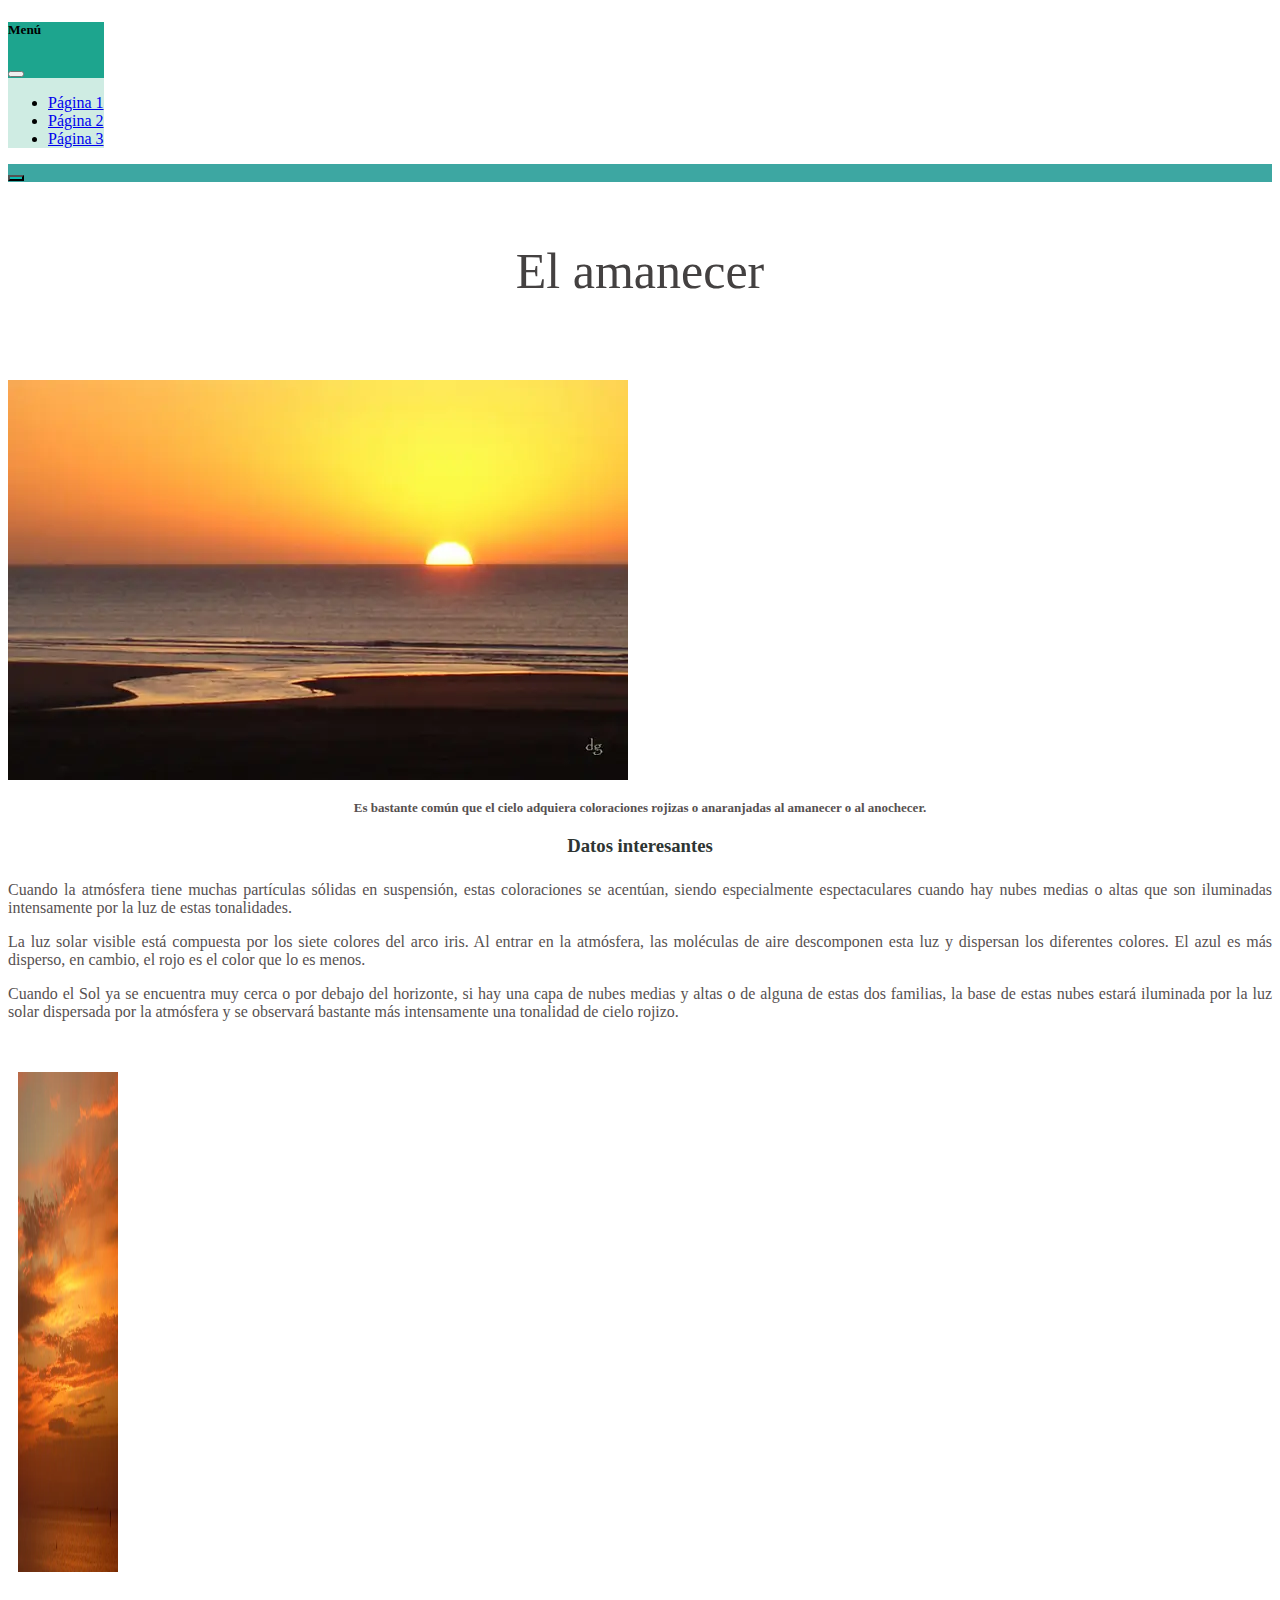
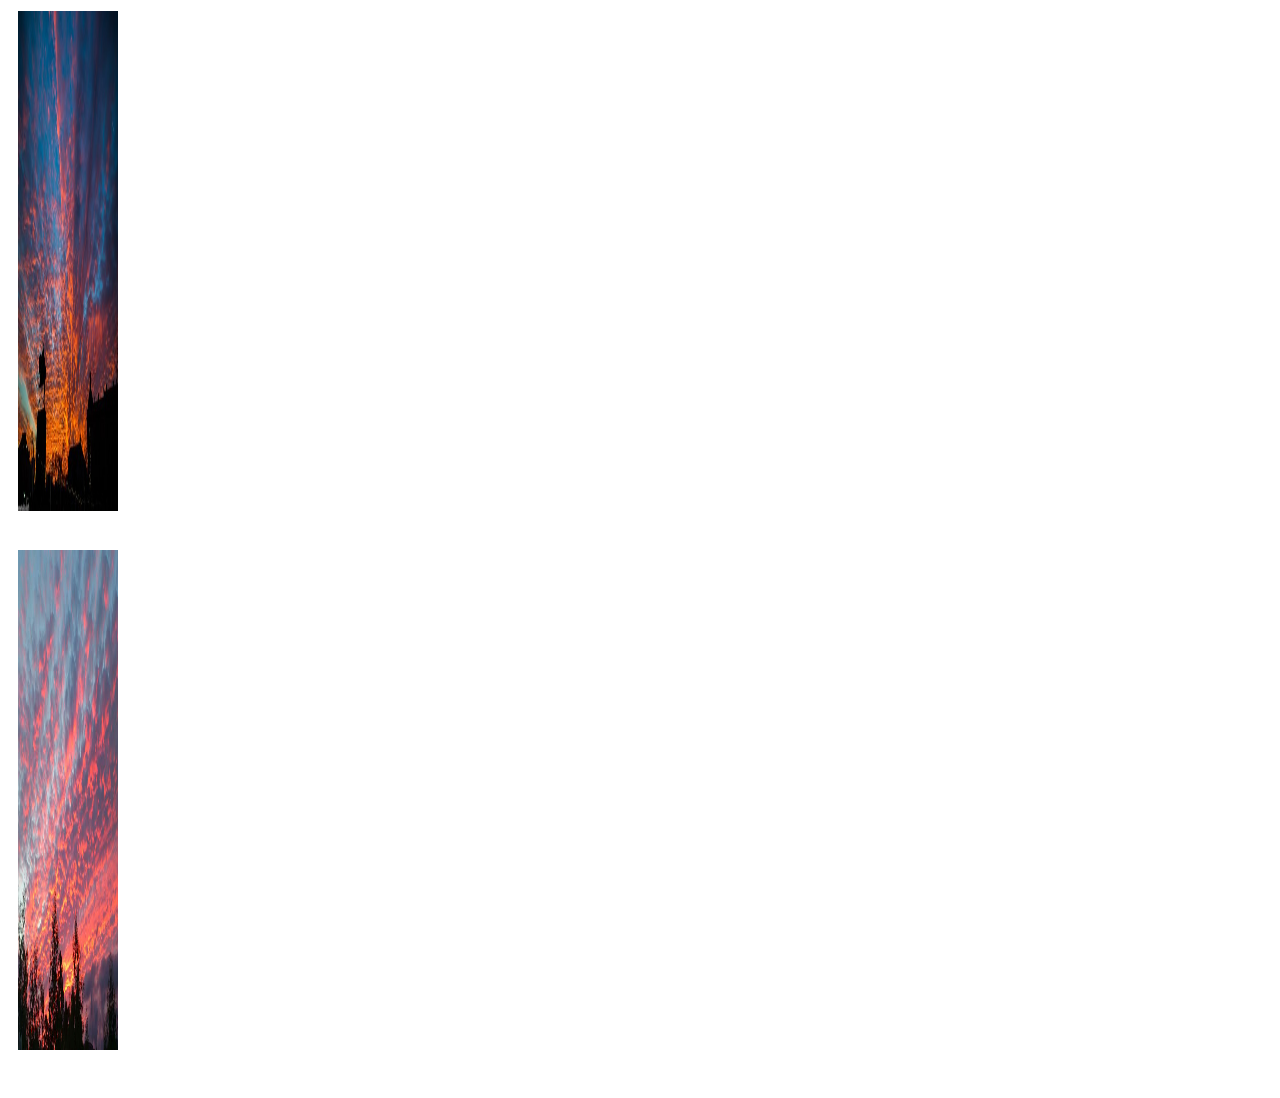
<file: index.html>
<!DOCTYPE html>
<html lang="en">

<head>
    <meta charset="UTF-8">
    <meta http-equiv="X-UA-Compatible" content="IE=edge">
    <meta name="viewport" content="width=device-width, initial-scale=1.0">
    <title>Lab 6_2082399</title>
    <link rel="stylesheet" href="css/dis1.css">
    <!--BOOTSTRAP CSS-->
    <link href="https://cdn.jsdelivr.net/npm/bootstrap@5.0.2/dist/css/bootstrap.min.css" rel="stylesheet"
        integrity="sha384-EVSTQN3/azprG1Anm3QDgpJLIm9Nao0Yz1ztcQTwFspd3yD65VohhpuuCOmLASjC" crossorigin="anonymous">
</head>

<body>
    <div class="offcanvas offcanvas-start" data-bs-scroll="true" tabindex="-1" id="offcanvasWithBothOptions"
        aria-labelledby="offcanvasWithBothOptionsLabel">
        <div id="navh" class="offcanvas-header">
            <h5 class="offcanvas-title" id="offcanvasWithBothOptionsLabel">Menú</h5>
            <button type="button" class="btn-close text-reset" data-bs-dismiss="offcanvas" aria-label="Close"></button>
        </div>
        <div class="offcanvas-body">
            <ul class="nav flex-column">
                <li class="nav-item">
                    <a class="nav-link link-success" href="pagina1.html">Página 1</a>
                </li>
                <li class="nav-item">
                    <a class="nav-link link-success" href="pagina2.html">Página 2</a>
                </li>
                <li class="nav-item">
                    <a class="nav-link link-success" href="pagina3.html">Página 3</a>
                </li>
            </ul>
        </div>
    </div>
    <nav id="navbar" class="navbar navbar-dark">
        <div class="container-fluid">
            <button id="btncol" class="btn" type="button" data-bs-toggle="offcanvas"
                data-bs-target="#offcanvasWithBothOptions" aria-controls="offcanvasWithBothOptions"> <span
                    class="navbar-toggler-icon"></span></button>

        </div>
    </nav>

    <div class="container">
        <p id="Titulo">El amanecer</p>
        <div class="col align-self-center contenido">
            <img src="img/amanecer.jpg" class="col-md-6 float-md-end mb-3 ms-md-3" alt="...">
            <div>
                <p id="remar">
                    <b>Es bastante común que el cielo adquiera coloraciones rojizas o anaranjadas al amanecer o al
                        anochecer.</b>
                </p>

                <h3>Datos interesantes</h3>

                <p>
                    Cuando la atmósfera tiene muchas partículas sólidas en suspensión, estas coloraciones se acentúan,
                    siendo especialmente espectaculares cuando hay nubes medias o altas que son iluminadas intensamente
                    por la luz de estas tonalidades.
                </p>

                <p>
                    La luz solar visible está compuesta por los siete colores del arco iris. Al entrar en la atmósfera,
                    las moléculas de aire descomponen esta luz y dispersan los diferentes colores. El azul es más
                    disperso, en cambio, el rojo es el color que lo es menos.
                </p>
                <p>
                    Cuando el Sol ya se encuentra muy cerca o por debajo del horizonte, si hay una capa de nubes medias
                    y altas o de alguna de estas dos familias, la base de estas nubes estará iluminada por la luz solar
                    dispersada por la atmósfera y se observará bastante más intensamente una tonalidad de cielo rojizo.
                </p>
            </div>
        </div>
        <div id="carouselExampleSlidesOnly" class="carousel slide" data-bs-ride="carousel">
            <div class="carousel-inner">
                <div class="carousel-item active">
                    <img src="img/aman1.jpg" class="d-block w-100 imagen" alt="...">
                </div>
                <div class="carousel-item">
                    <img src="img/atar1.jpg" class="d-block w-100 imagen" alt="...">
                </div>
                <div class="carousel-item">
                    <img src="img/artard2.jpg" class="d-block w-100 imagen" alt="...">
                </div>
            </div>
        </div>
    </div>
    <br>
    <br>


    <!--BOOTSRAP JS-->
    <script src="https://cdn.jsdelivr.net/npm/bootstrap@5.0.2/dist/js/bootstrap.bundle.min.js"
        integrity="sha384-MrcW6ZMFYlzcLA8Nl+NtUVF0sA7MsXsP1UyJoMp4YLEuNSfAP+JcXn/tWtIaxVXM"
        crossorigin="anonymous"></script>
</body>

</html>
</file>
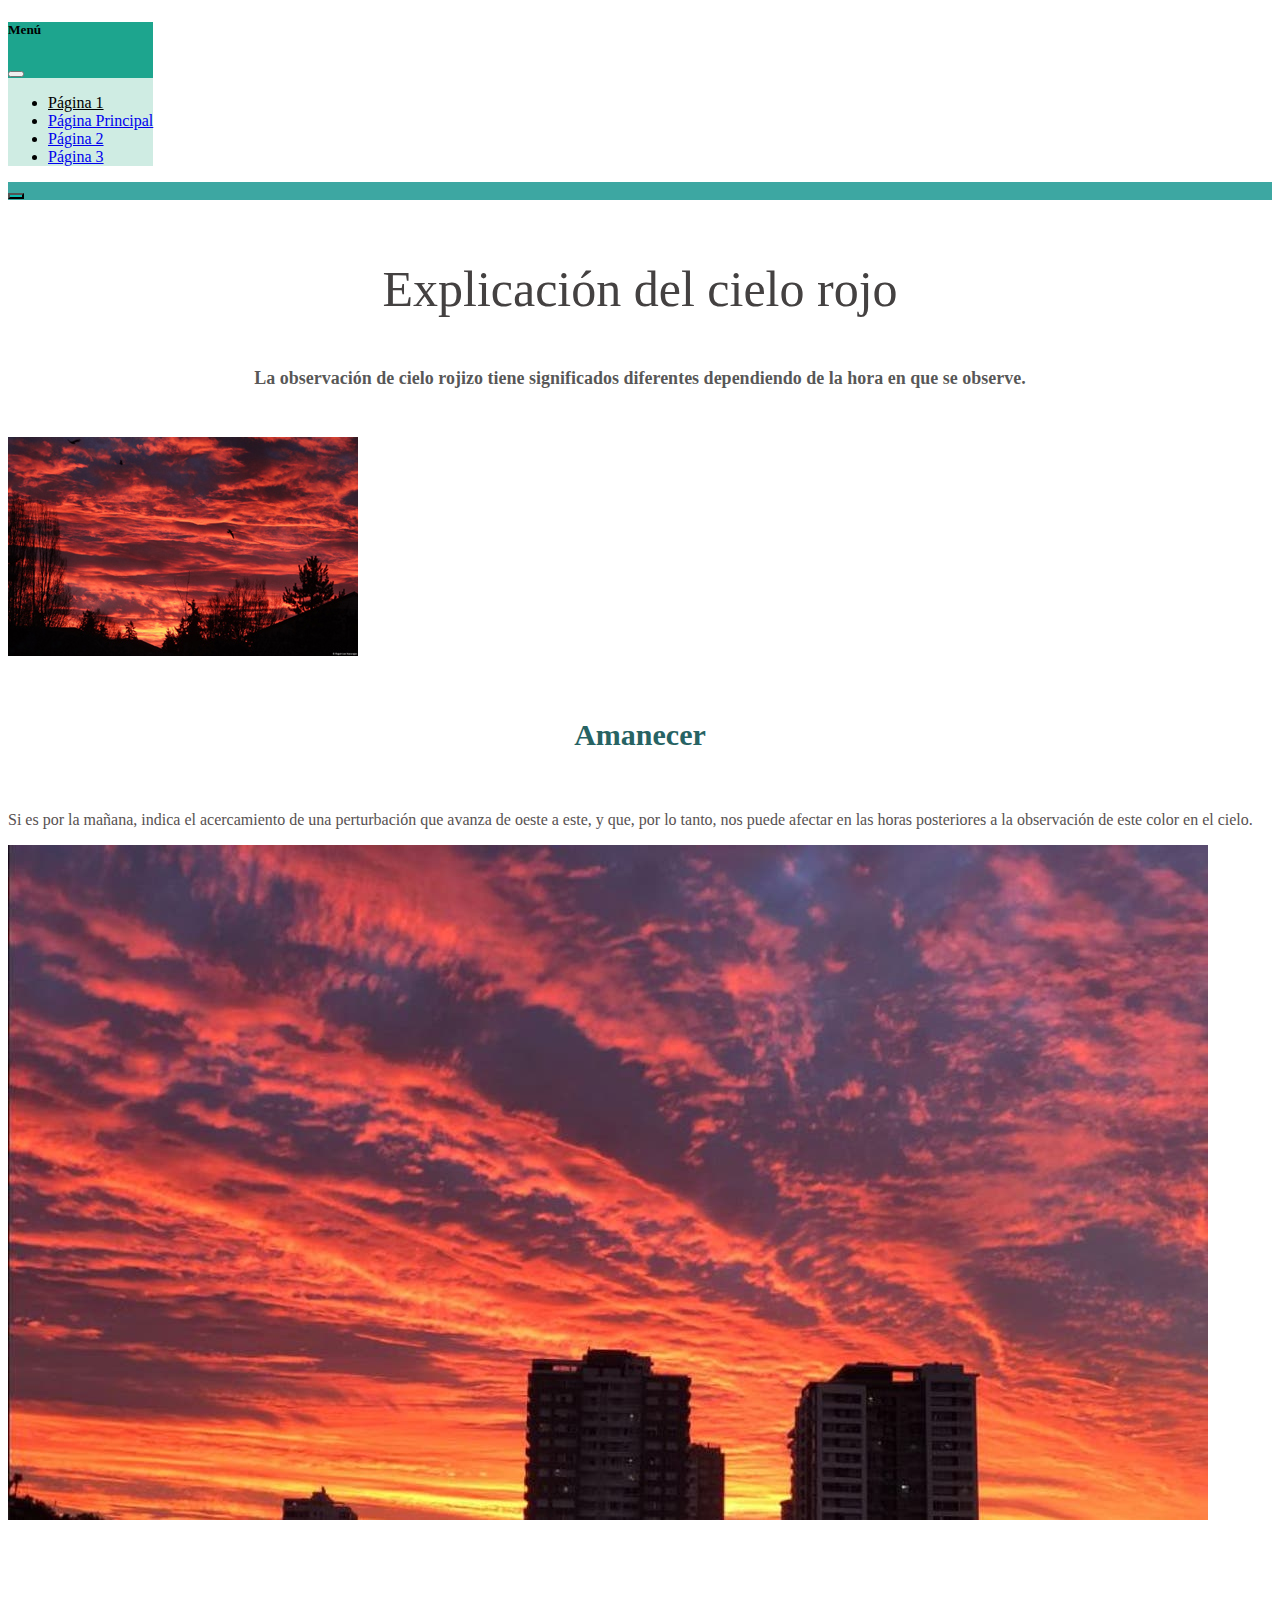
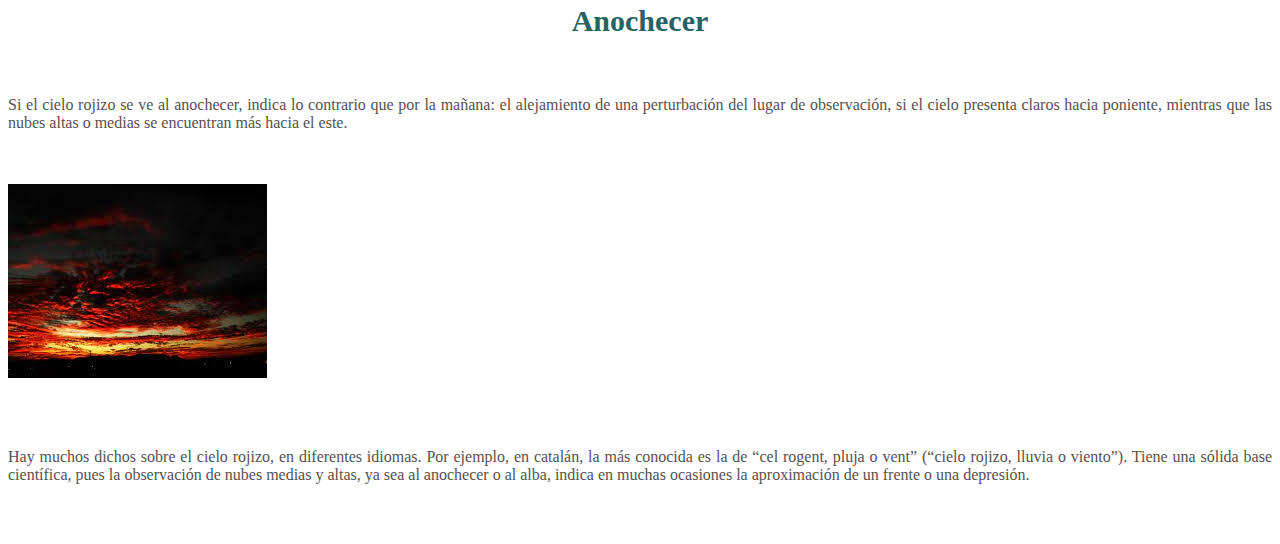
<file: pagina1.html>
<!DOCTYPE html>
<html lang="en">

<head>
    <meta charset="UTF-8">
    <meta http-equiv="X-UA-Compatible" content="IE=edge">
    <meta name="viewport" content="width=device-width, initial-scale=1.0">
    <title>Pagina 1</title>
    <!--CSS-->
    <link rel="stylesheet" href="css/dis1.css">
    <link rel="stylesheet" href="css/disPag.css">
    <!--BOOTSTRAP CSS-->
    <link href="https://cdn.jsdelivr.net/npm/bootstrap@5.0.2/dist/css/bootstrap.min.css" rel="stylesheet"
        integrity="sha384-EVSTQN3/azprG1Anm3QDgpJLIm9Nao0Yz1ztcQTwFspd3yD65VohhpuuCOmLASjC" crossorigin="anonymous">

</head>

<body>
    <div class="offcanvas offcanvas-start" data-bs-scroll="true" tabindex="-1" id="offcanvasWithBothOptions"
        aria-labelledby="offcanvasWithBothOptionsLabel">
        <div id="navh" class="offcanvas-header">
            <h5 class="offcanvas-title" id="offcanvasWithBothOptionsLabel">Menú</h5>
            <button type="button" class="btn-close text-reset" data-bs-dismiss="offcanvas" aria-label="Close"></button>
        </div>
        <div class="offcanvas-body">
            <ul class="nav flex-column">
                <li class="nav-item">
                    <a class="link nav-link active link-warning" aria-current="page" href="pagina1.html">Página 1</a>
                </li>
                <li class="nav-item">
                    <a class="nav-link link-success" href="index.html">Página Principal</a>
                </li>
                <li class="nav-item">
                    <a class="nav-link link-success" href="pagina2.html">Página 2</a>
                </li>
                <li class="nav-item">
                    <a class="nav-link link-success" href="pagina3.html">Página 3</a>
                </li>
            </ul>
        </div>
    </div>

    <nav id="navbar" class="navbar navbar-dark">
        <div class="container-fluid">
            <button id="btncol" class="btn" type="button" data-bs-toggle="offcanvas"
                data-bs-target="#offcanvasWithBothOptions" aria-controls="offcanvasWithBothOptions"> <span
                    class="navbar-toggler-icon"></span></button>

        </div>
    </nav>
    <div class="container">
        <p id="Titulo">Explicación del cielo rojo</p>
        <p id="encabezado"><b>La observación de cielo rojizo tiene significados diferentes dependiendo de la hora en que
                se observe.</b> </p>
        <div class="col align-self-center contenido">
            <div class="card-group">
                <div class="card">
                    <img src="img/crojo1.jpg" class="card-img-top" alt="amanecer rojo">
                    <div class="card-body">
                        <h5 class="card-title">Amanecer</h5>
                        <p class="card-text">
                            Si es por la mañana, indica el acercamiento de una perturbación que avanza de oeste a este,
                            y que, por lo tanto, nos puede afectar en las horas posteriores a la observación de este
                            color en el cielo.
                        </p>
                    </div>
                </div>
                <div class="card">
                    <div id="img">
                        <img src="img/crojo2.jpg" class="card-img-top" alt="Anochecer">
                    </div>
                    <div class="card-body">
                        <h5 class="card-title">Anochecer</h5>
                        <p class="card-text">
                            Si el cielo rojizo se ve al anochecer, indica lo contrario que por la mañana: el alejamiento
                            de una perturbación del lugar de observación, si el cielo presenta claros hacia poniente,
                            mientras que las nubes altas o medias se encuentran más hacia el este.
                        </p>
                        
                    </div>
                </div>

            </div>
            <br> <br>
            <img src="img/crojo3.jpg" id="pag1im" class="col-md-6 float-md-end mb-3 ms-md-3" alt="...">
            <div>
                <p id="pp1">
                    Hay muchos dichos sobre el cielo rojizo, en diferentes idiomas. Por ejemplo, en catalán, la más
                    conocida
                    es
                    la de “cel rogent, pluja o vent” (“cielo rojizo, lluvia o viento”).

                    Tiene una sólida base científica, pues la observación de nubes medias y altas, ya sea al anochecer o
                    al
                    alba, indica en muchas ocasiones la aproximación de un frente o una depresión.
                </p>
            </div>


        </div>
    </div>
    <br>
    <br>



    <!--BOOTSRAP JS-->
    <script src="https://cdn.jsdelivr.net/npm/bootstrap@5.0.2/dist/js/bootstrap.bundle.min.js"
        integrity="sha384-MrcW6ZMFYlzcLA8Nl+NtUVF0sA7MsXsP1UyJoMp4YLEuNSfAP+JcXn/tWtIaxVXM"
        crossorigin="anonymous"></script>
</body>

</html>
</file>
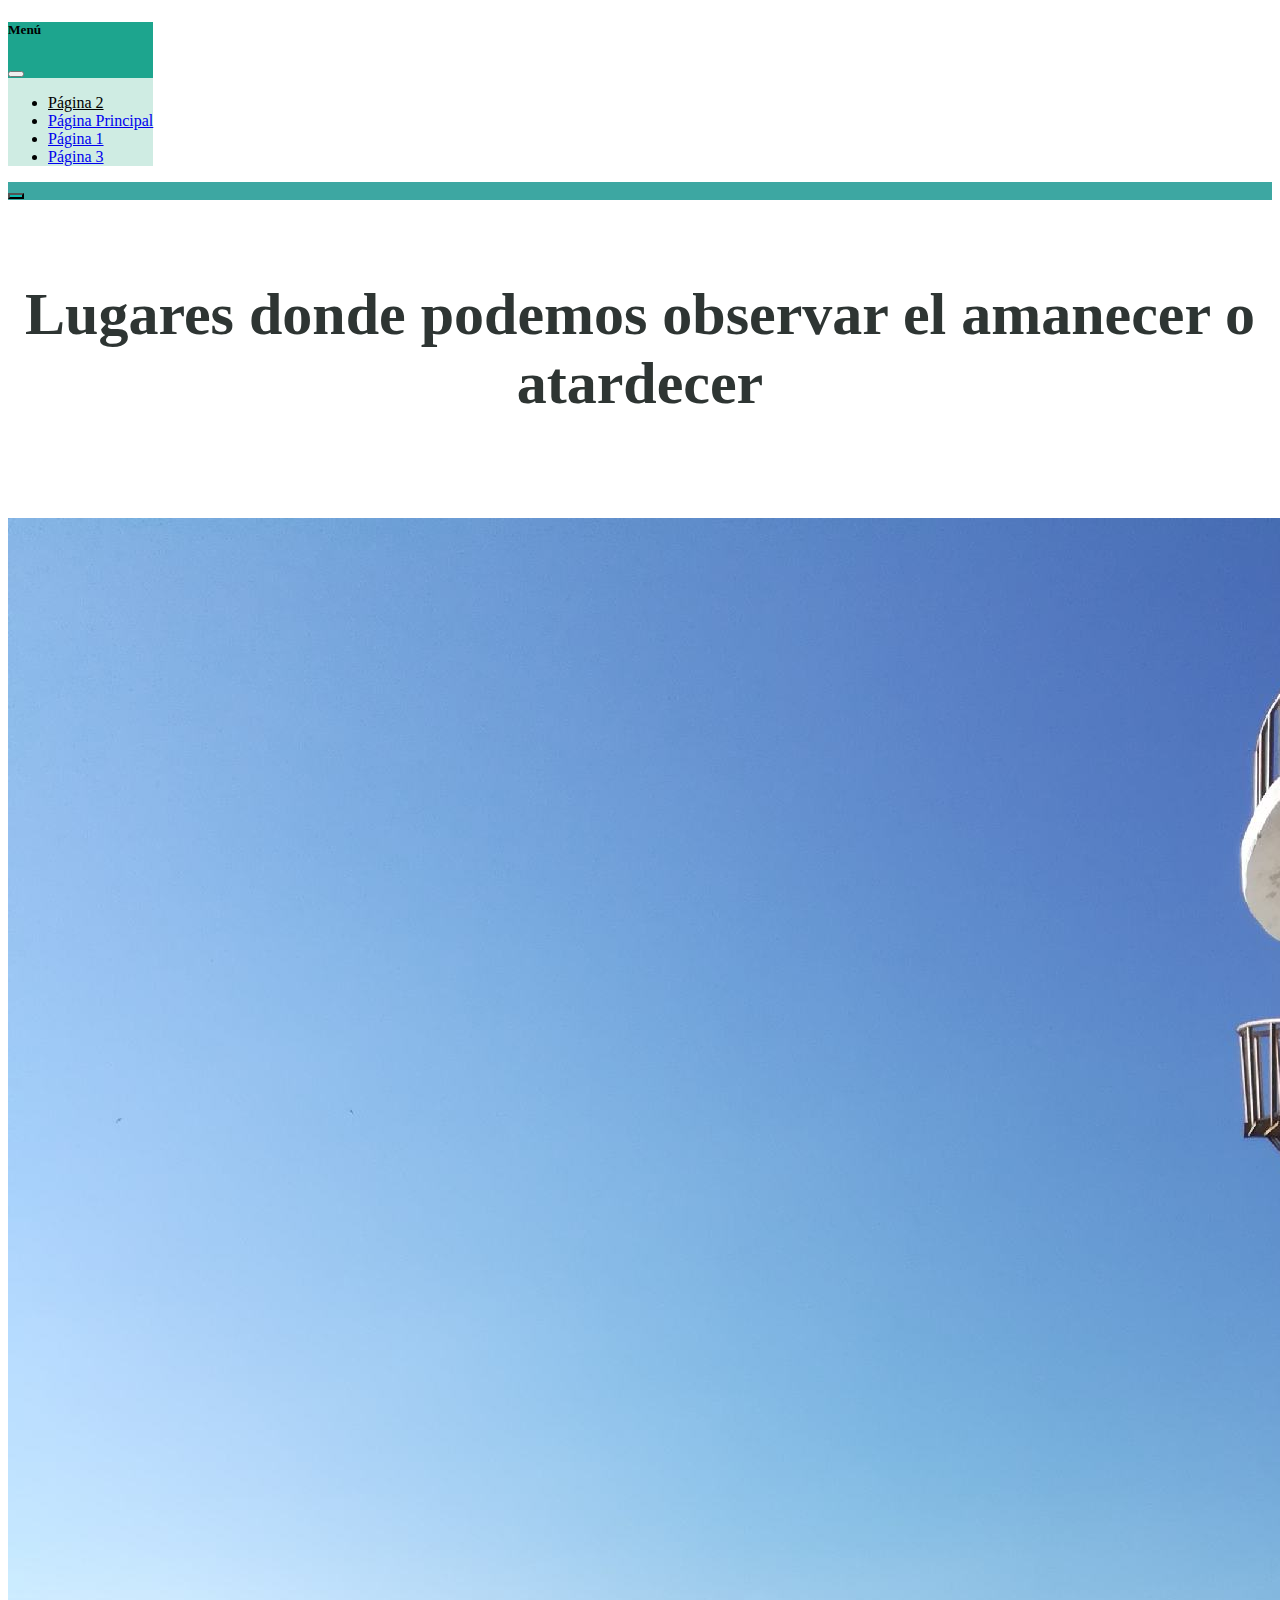
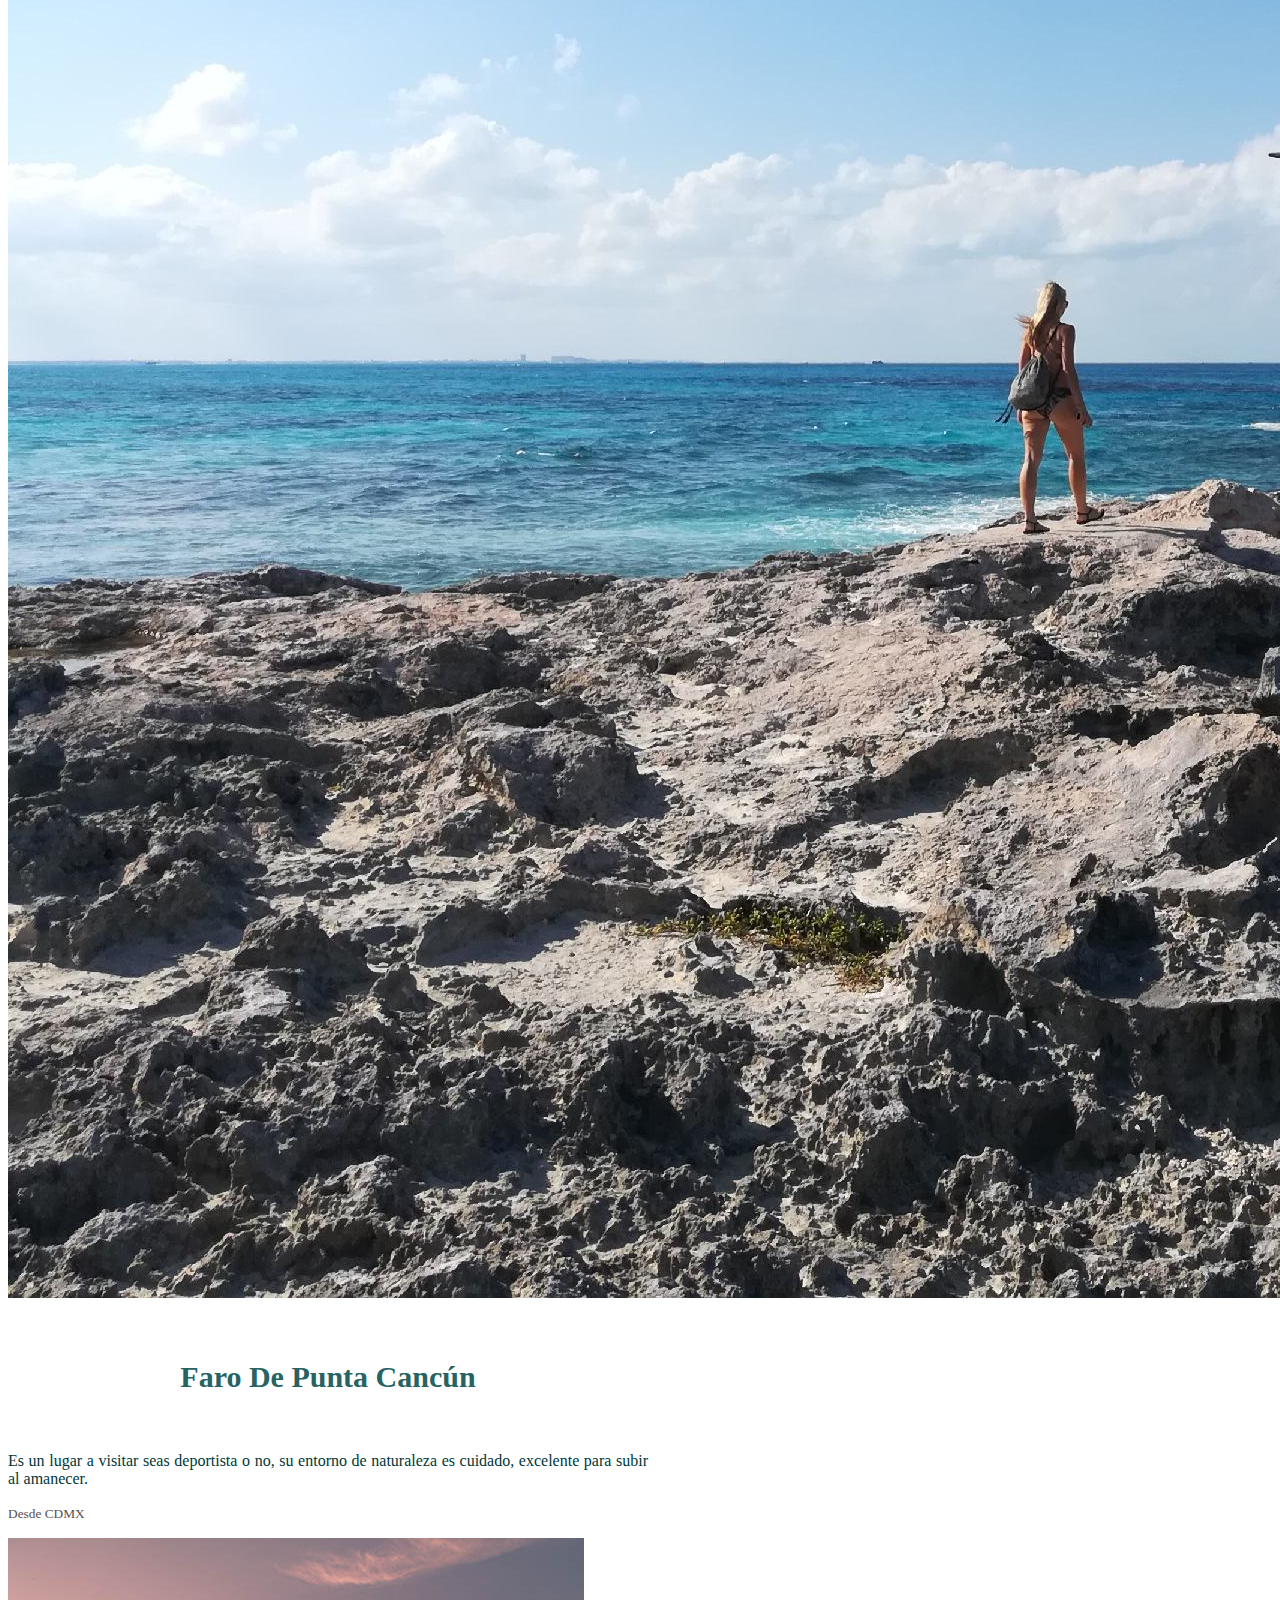
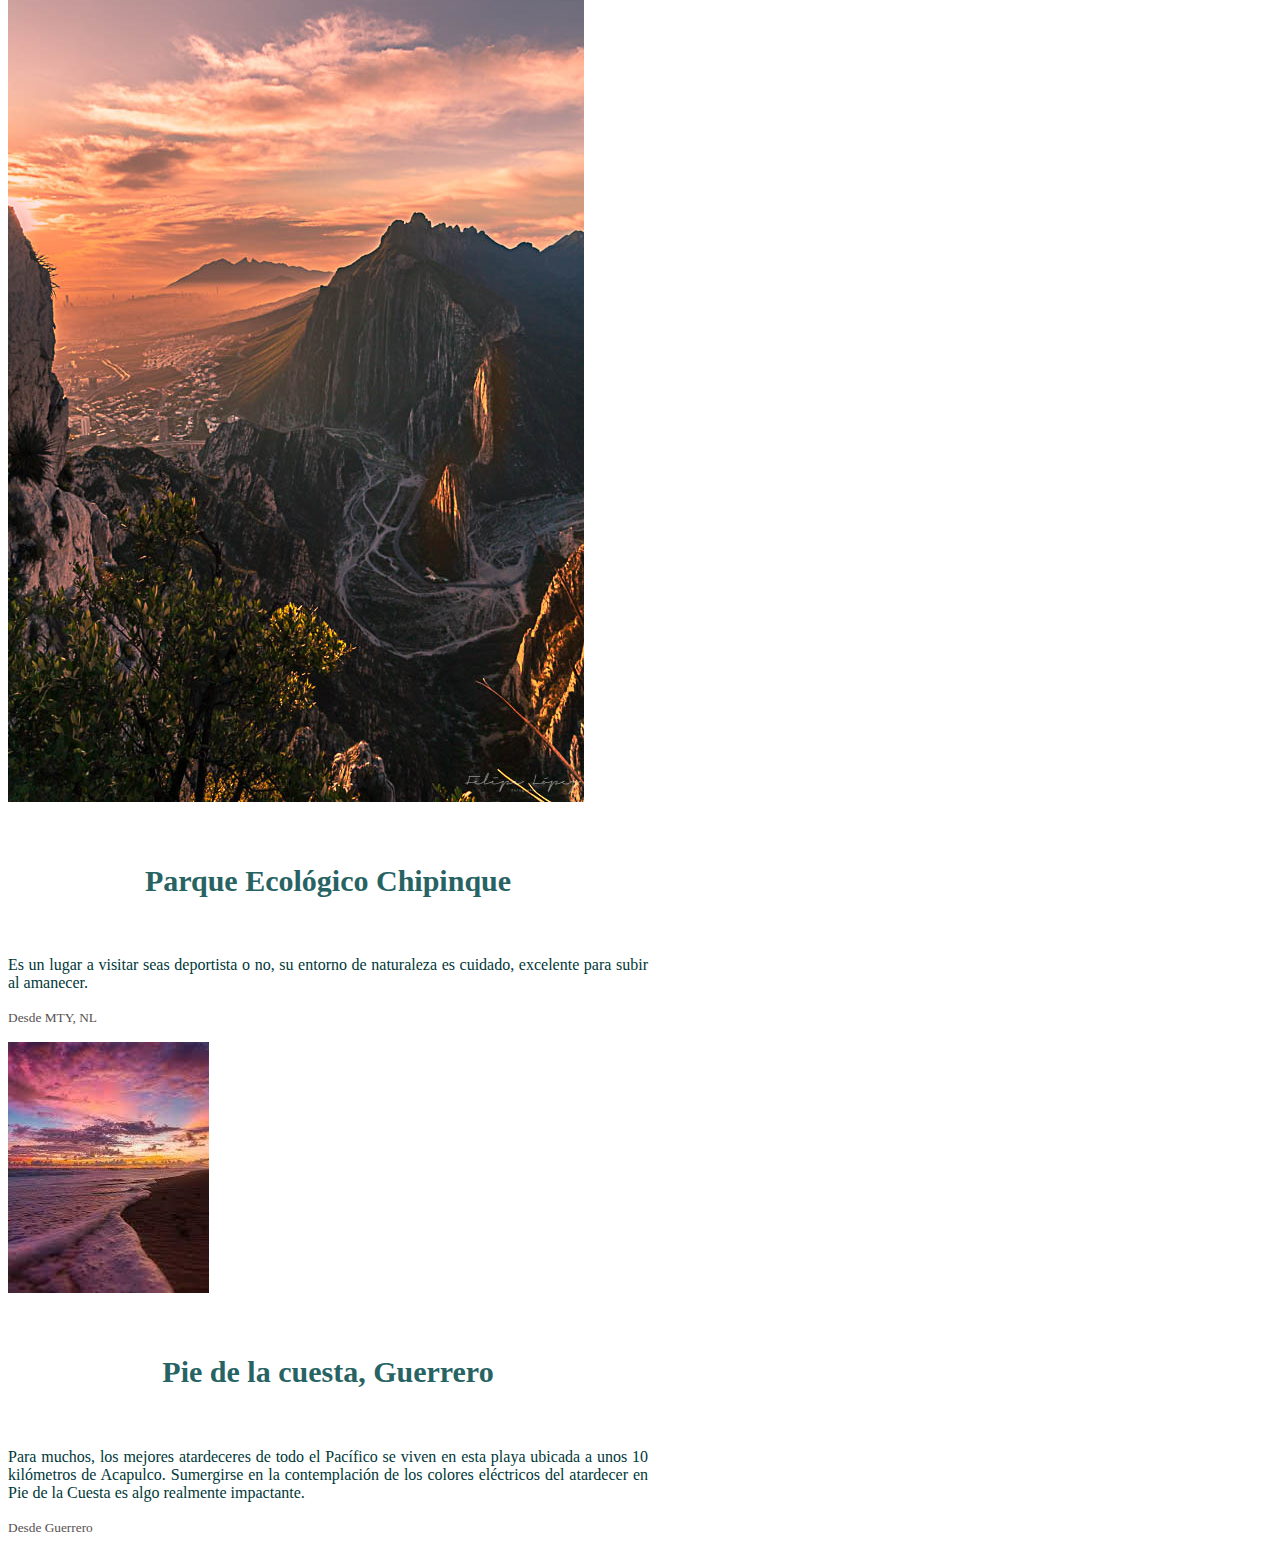
<file: pagina2.html>
<!DOCTYPE html>
<html lang="en">

<head>
    <meta charset="UTF-8">
    <meta http-equiv="X-UA-Compatible" content="IE=edge">
    <meta name="viewport" content="width=device-width, initial-scale=1.0">
    <title>Pagina 2</title>
    <!--CSS-->
    <link rel="stylesheet" href="css/dis1.css">
    <link rel="stylesheet" href="css/disPag.css">
    <!--BOOTSTRAP CSS-->
    <link href="https://cdn.jsdelivr.net/npm/bootstrap@5.0.2/dist/css/bootstrap.min.css" rel="stylesheet"
        integrity="sha384-EVSTQN3/azprG1Anm3QDgpJLIm9Nao0Yz1ztcQTwFspd3yD65VohhpuuCOmLASjC" crossorigin="anonymous">
</head>

<body>
    <div class="offcanvas offcanvas-start" data-bs-scroll="true" tabindex="-1" id="offcanvasWithBothOptions"
        aria-labelledby="offcanvasWithBothOptionsLabel">
        <div id="navh" class="offcanvas-header">
            <h5 class="offcanvas-title" id="offcanvasWithBothOptionsLabel">Menú</h5>
            <button type="button" class="btn-close text-reset" data-bs-dismiss="offcanvas" aria-label="Close"></button>
        </div>
        <div class="offcanvas-body">
            <ul class="nav flex-column">
                <li class="nav-item">
                    <a class="link nav-link active link-warning" aria-current="page" href="...">Página 2</a>
                </li>
                <li class="nav-item">
                    <a class="nav-link link-success" href="index.html">Página Principal</a>
                </li>
                <li class="nav-item">
                    <a class="nav-link link-success" href="pagina1.html">Página 1</a>
                </li>
                <li class="nav-item">
                    <a class="nav-link link-success" href="pagina3.html">Página 3</a>
                </li>
            </ul>
        </div>
    </div>
    <nav id="navbar" class="navbar navbar-dark">
        <div class="container-fluid">
            <button id="btncol" class="btn" type="button" data-bs-toggle="offcanvas"
                data-bs-target="#offcanvasWithBothOptions" aria-controls="offcanvasWithBothOptions"> <span
                    class="navbar-toggler-icon"></span></button>

        </div>
    </nav>
    <div class="container">
        <div class="col align-self-center contenido">
            <h2 id="tit2">Lugares donde podemos observar el amanecer o atardecer </h2>
            <div class="card mb-3" style="max-width: 640px;">
                <div class="row g-0">
                    <div class="col-md-4">
                        <img src="img/faro2.jpg" class="img-fluid rounded-start" alt="...">
                    </div>
                    <div class="col-md-8">
                        <div class="card-body">
                            <h5 class="card-title"> Faro De Punta Cancún</h5>
                            <p class="texc card-text">
                                Es un lugar a visitar seas deportista o no, su entorno de naturaleza es cuidado,
                                excelente para subir al amanecer.
                            </p>
                            <p class="card-text"><small class="text-muted">Desde CDMX</small></p>
                        </div>
                    </div>
                </div>
            </div>

            <div class="card mb-3" style="max-width: 640px;">
                <div class="row g-0">
                    <div class="col-md-4">
                        <img src="img/ch2.jpg" class="img-fluid rounded-start" alt="...">
                    </div>
                    <div class="col-md-8">
                        <div class="card-body">
                            <h5 class="card-title">Parque Ecológico Chipinque</h5>
                            <p class="texc card-text">
                                Es un lugar a visitar seas deportista o no, su entorno de naturaleza es cuidado,
                                excelente para subir al amanecer.
                            </p>
                            <p class="card-text"><small class="text-muted">Desde MTY, NL</small></p>
                        </div>
                    </div>
                </div>
            </div>

            <div class="card mb-3" style="max-width: 640px;">
                <div class="row g-0">
                    <div class="col-md-4">
                        <img src="img/PC.jpg" class="img-fluid rounded-start" alt="...">
                    </div>
                    <div class="col-md-8">
                        <div class="card-body">
                            <h5 class="card-title">Pie de la cuesta, Guerrero</h5>
                            <p class="texc card-text">
                                Para muchos, los mejores atardeceres de todo el Pacífico se viven en esta playa ubicada
                                a unos 10 kilómetros de Acapulco. Sumergirse en la contemplación de los colores
                                eléctricos del atardecer en Pie de la Cuesta es algo realmente impactante.
                            </p>
                            <p class="card-text"><small class="text-muted">Desde Guerrero</small></p>
                        </div>
                    </div>
                </div>
            </div>
        </div>
    </div>

    <!--BOOTSRAP JS-->
    <script src="https://cdn.jsdelivr.net/npm/bootstrap@5.0.2/dist/js/bootstrap.bundle.min.js"
        integrity="sha384-MrcW6ZMFYlzcLA8Nl+NtUVF0sA7MsXsP1UyJoMp4YLEuNSfAP+JcXn/tWtIaxVXM"
        crossorigin="anonymous"></script>
</body>

</html>
</file>
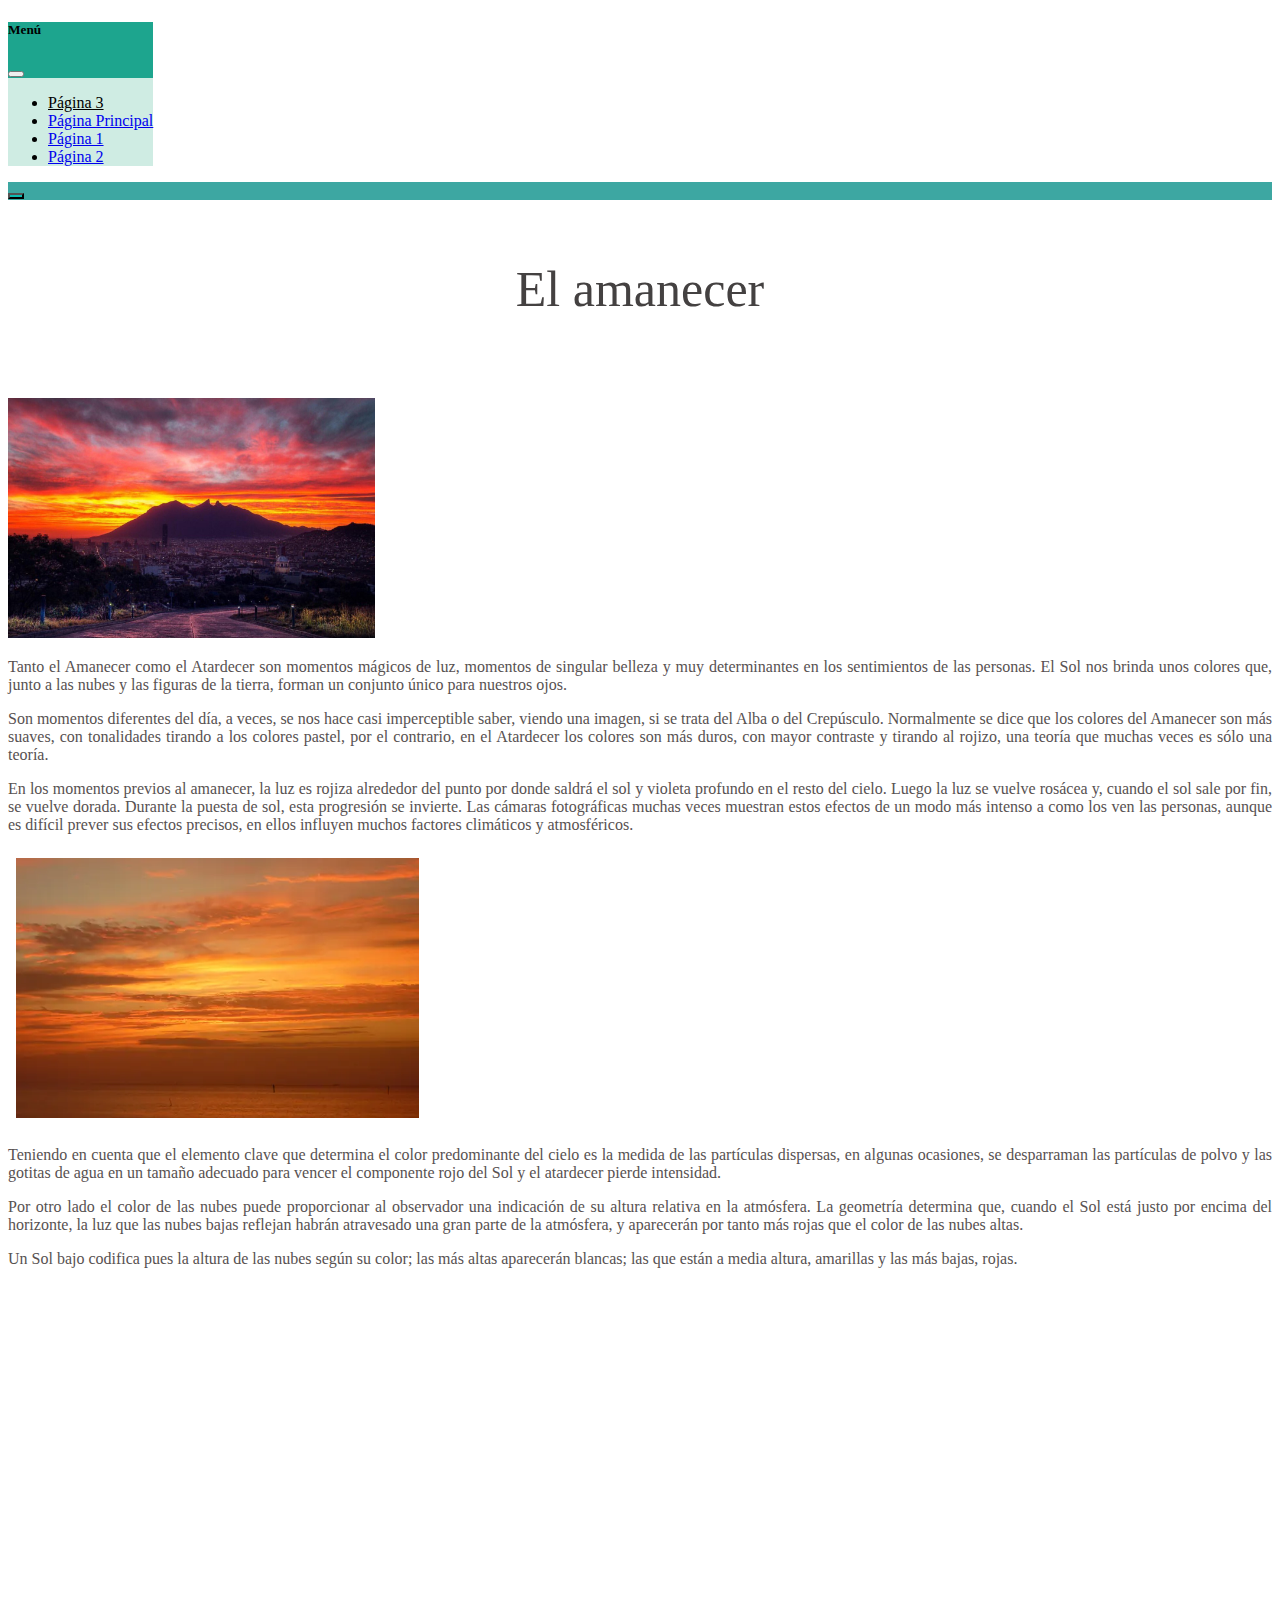
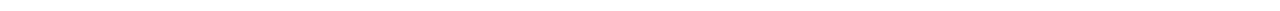
<file: pagina3.html>
<!DOCTYPE html>
<html lang="en">

<head>
    <meta charset="UTF-8">
    <meta http-equiv="X-UA-Compatible" content="IE=edge">
    <meta name="viewport" content="width=device-width, initial-scale=1.0">
    <title>Pagina 3</title>
    <!--CSS-->
    <link rel="stylesheet" href="css/dis1.css">
    <link rel="stylesheet" href="css/disPag.css">
    <!--BOOTSTRAP CSS-->
    <link href="https://cdn.jsdelivr.net/npm/bootstrap@5.0.2/dist/css/bootstrap.min.css" rel="stylesheet"
        integrity="sha384-EVSTQN3/azprG1Anm3QDgpJLIm9Nao0Yz1ztcQTwFspd3yD65VohhpuuCOmLASjC" crossorigin="anonymous">
</head>

<body>
    <div class="offcanvas offcanvas-start" data-bs-scroll="true" tabindex="-1" id="offcanvasWithBothOptions"
        aria-labelledby="offcanvasWithBothOptionsLabel">
        <div id="navh" class="offcanvas-header">
            <h5 class="offcanvas-title" id="offcanvasWithBothOptionsLabel">Menú</h5>
            <button type="button" class="btn-close text-reset" data-bs-dismiss="offcanvas" aria-label="Close"></button>
        </div>
        <div class="offcanvas-body">
            <ul class="nav flex-column">
                <li class="nav-item">
                    <a class="link nav-link link-warning active" aria-current="page" href="pagina3.html">Página 3</a>
                </li>
                <li class="nav-item">
                    <a class="nav-link link-success" href="index.html">Página Principal</a>
                </li>
                <li class="nav-item">
                    <a class="nav-link link-success" href="pagina1.html">Página 1</a>
                </li>
                <li class="nav-item">
                    <a class="nav-link link-success" href="pagina2.html">Página 2</a>
                </li>
            </ul>
        </div>
    </div>
    <nav id="navbar" class="navbar navbar-dark">
        <div class="container-fluid">
            <button id="btncol" class="btn" type="button" data-bs-toggle="offcanvas"
                data-bs-target="#offcanvasWithBothOptions" aria-controls="offcanvasWithBothOptions"> <span
                    class="navbar-toggler-icon"></span></button>

        </div>
    </nav>

    <div class="container">
        <p id="Titulo">El amanecer</p>
        <div class="col align-self-center contenido">
            <img src="img/pag3.jpg" class="col-md-6 float-md-end mb-3 ms-md-3" alt="..."
                style="height: 240px; width: auto;">
            <div>
                <p>
                    Tanto el Amanecer como el Atardecer son momentos mágicos de luz, momentos de singular belleza y muy
                    determinantes en los sentimientos de las personas. El Sol nos brinda unos colores que, junto a las
                    nubes y las figuras de la tierra, forman un conjunto único para nuestros ojos.
                </p>

                <p>
                    Son momentos diferentes del día, a veces, se nos hace casi imperceptible saber, viendo una imagen,
                    si se trata del Alba o del Crepúsculo. Normalmente se dice que los colores del Amanecer son más
                    suaves, con tonalidades tirando a los colores pastel, por el contrario, en el Atardecer los colores
                    son más duros, con mayor contraste y tirando al rojizo, una teoría que muchas veces es sólo una
                    teoría.
                </p>
                <p>
                    En los momentos previos al amanecer, la luz es rojiza alrededor del punto por donde saldrá el sol y
                    violeta profundo en el resto del cielo. Luego la luz se vuelve rosácea y, cuando el sol sale por
                    fin, se vuelve dorada. Durante la puesta de sol, esta progresión se invierte. Las cámaras
                    fotográficas muchas veces muestran estos efectos de un modo más intenso a como los ven las personas,
                    aunque es difícil prever sus efectos precisos, en ellos influyen muchos factores climáticos y
                    atmosféricos.
                </p>
                <img src="img/aman1.jpg" class="rounded float-start" alt="..."
                    style="height: 260px; width: auto; padding: 8px;">
                <p>
                    Teniendo en cuenta que el elemento clave que determina el color predominante del cielo es la medida
                    de las partículas dispersas, en algunas ocasiones, se desparraman las partículas de polvo y las
                    gotitas de agua en un tamaño adecuado para vencer el componente rojo del Sol y el atardecer pierde
                    intensidad.
                </p>
                <p>
                    Por otro lado el color de las nubes puede proporcionar al observador una indicación de su altura
                    relativa en la atmósfera. La geometría determina que, cuando el Sol está justo por encima del
                    horizonte, la luz que las nubes bajas reflejan habrán atravesado una gran parte de la atmósfera, y
                    aparecerán por tanto más rojas que el color de las nubes altas.
                </p>
                <p>
                    Un Sol bajo codifica pues la altura de las nubes según su color; las más altas aparecerán blancas;
                    las que están a media altura, amarillas y las más bajas, rojas.

                </p>
            </div>
        </div>
        <div class="ratio ratio-16x9">
            <iframe width="560" height="315" src="https://www.youtube.com/embed/UjX9TfdrzEA"
                title="YouTube video player" frameborder="0"
                allow="accelerometer; autoplay; clipboard-write; encrypted-media; gyroscope; picture-in-picture"
                allowfullscreen></iframe>
        </div>
    </div>

    <!--BOOTSRAP JS-->
    <script src="https://cdn.jsdelivr.net/npm/bootstrap@5.0.2/dist/js/bootstrap.bundle.min.js"
        integrity="sha384-MrcW6ZMFYlzcLA8Nl+NtUVF0sA7MsXsP1UyJoMp4YLEuNSfAP+JcXn/tWtIaxVXM"
        crossorigin="anonymous"></script>
</body>

</html>
</file>
<file: css/dis1.css>
#navh{
    background-color: rgb(29, 165, 142);
}
#navbar{
    background-color: rgb(61, 167, 162);
}

.link{
    color: black;
}

#btncol{
    background-color: rgb(13, 189, 180);   
}
#offcanvasWithBothOptions{
    width: fit-content;
    background-color: rgb(207, 236, 227);
}
.contenido{
    padding-top: 30px;
}
p{
    text-align: justify;
    font-family: Georgia, 'Times New Roman', Times, serif;
    color: rgb(87, 81, 81);
}
#Titulo{
    color: rgb(68, 65, 65);
    font-family: Georgia, 'Times New Roman', Times, serif;
    font-size: 50px;
    padding-top: 10px;
    text-align: center;
}
h3{
    color: rgb(46, 53, 51);
    font-family: Georgia, 'Times New Roman', Times, serif;
    text-align: center;
    padding-bottom: 5px;
}
#remar{
    font-size: 13px;
    text-align: center;
    padding-top: 3px;
}
.imagen{
    height: 500px;
    width: 100px;
    padding-top: 35px;
    padding-left: 10px;
}
</file>
<file: css/disPag.css>
#img{
    height: 500;
    width: 300;
    padding-bottom: 22px;
}
#encabezado{
    color: rgba(58, 57, 57, 0.856);
    font-size: 18px;
    text-align: center;
}
#ult{
    align-content: center;
}
#pag1im{
    height: auto;
    width: auto;
    padding-right: 20px;
}
#tit2{
    font-size: 60px;
    color: rgb(46, 53, 51);
    text-align: center;
    padding-bottom: 50px;
}
.card-title{
    padding: 8px;
    color: rgb(39, 99, 99);
    font-size: 30px;
    font-family: Cambria, Cochin, Georgia, Times, 'Times New Roman', serif;
    text-align: center;
}
.texc{
    text-align: justify;
    color: rgb(0, 56, 56);
}
#pp1{
    padding-top: 50px;
}
</file>
